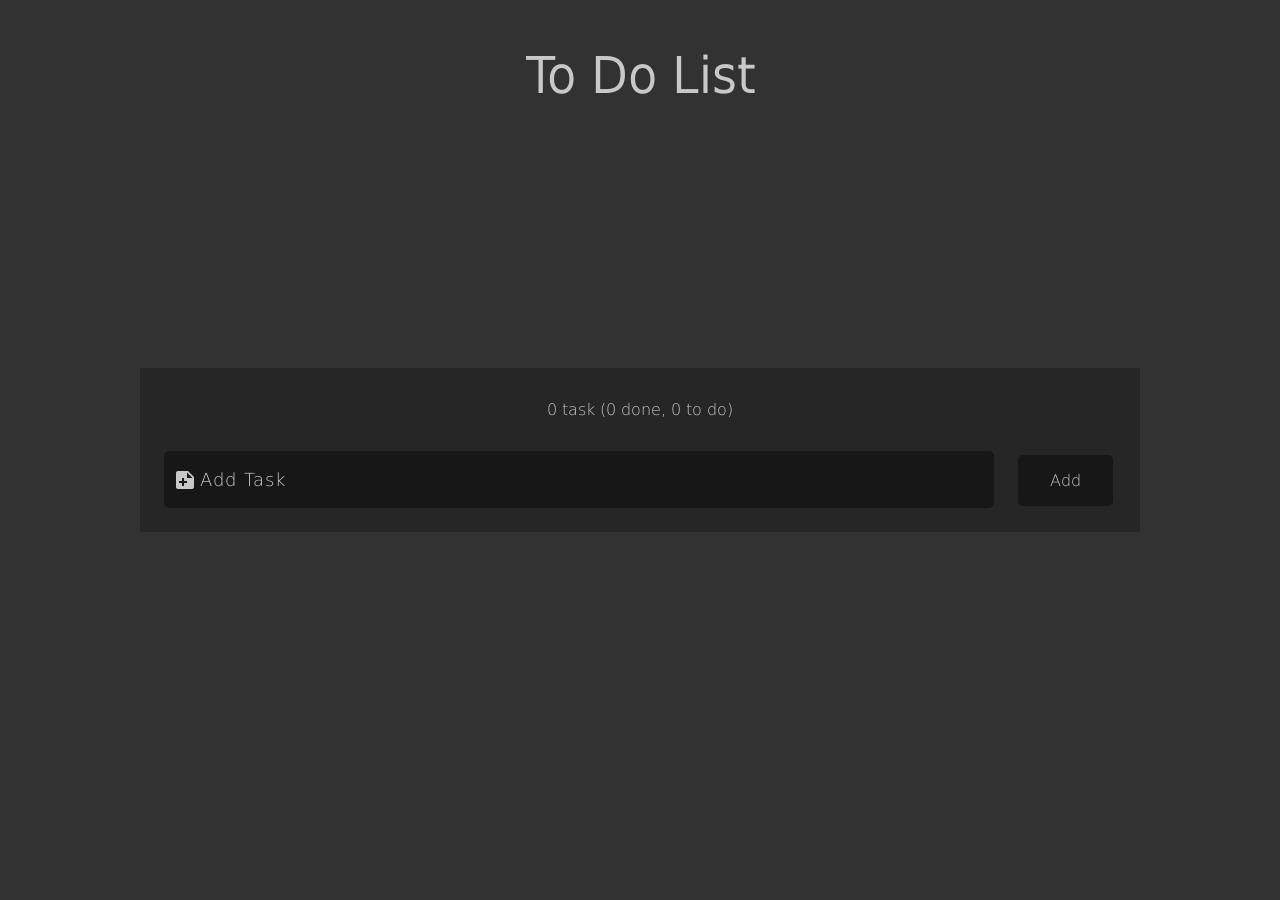
<file: index.html>
<!DOCTYPE html>
<html lang="en" dir="ltr">
  <head>
    <meta charset="utf-8" />
    <meta name="viewport" content="width=device-width, initial-scale=1" />
    <base href="/" />
    <title>VueJS - To Do List</title>
		<link rel="icon" type="image/png" href="/favicon.png">
    <link rel="stylesheet" type="text/css" href="/styles/main.css" />
    <script type="text/javascript" src="/scripts/vendor/vue.global.js"></script>
    <script type="module" src="/scripts/main.js"></script>
  </head>
  <body>
    <section id="app">
      <h1>{{ app.title }}</h1>
      <app-view></app-view>
    </section>
  </body>
</html>
</file>
<file: styles/main.css>
@import "/styles/vendor/materialdesignicons.min.css";
@import "/styles/fonts.css";

:root {
	--main-color: rgb(200, 200, 200);
	--main-bg: rgb(50, 50, 50);

	--frame-bg: rgba(0, 0, 0, .25);

	--assets-bg: rgba(0, 0, 0, .4);

	--color-validate: rgb(0, 150, 0);
	--color-options: rgb(175, 100, 0);
	--color-warn: rgb(150, 0, 0);
}

* {
  background: transparent;
  border: none;
  color: var(--main-color);
  font-family: "DejaVu Sans Light", sans-serif;
  margin: 0;
  padding: 0;
}

html {
  background: var(--main-bg);
}

h1 {
  font-size: 3em;
  padding: 1em;
  text-align: center;
  text-transform: capitalize;
}

aside {
  background: var(--frame-bg);
  position: absolute;
  left: 50%;
  top: 50%;
  transform: translate(-50%, -50%);
  width: 35em;
}

aside p {
  display: block;
  padding: 2em 0 1em 0;
  text-align: center;
}

form > .inputBox {
  display: inline-block;
  margin: 1em 1.5em 1.5em 1.5em;
	position: relative;
	width: 70%;
}

input,
textarea,
button {
  background: var(--assets-bg);
  border-radius: 5px;
  box-sizing: border-box;
  padding: 1em;
  font-size: 1em;
  outline: none;
}
textarea {
  height: 5em;
  margin-bottom: 0;
  resize: none;
}

input[type="text"] {
	width: 100%;
}

input[type="submit"],
button {
  cursor: pointer;
  padding: 1em;
  text-transform: capitalize;
  transition: .2s background;
}
input[type="submit"] {
  padding: 1em 2em;
}
input[type="submit"]:hover {
  background: var(--color-validate);
}

form > .inputBox > label,
form > .inputBox > span {
  left: 0;
  pointer-events: none;
  position: absolute;
  top: 0;
  transition: .3s all;
  text-transform: capitalize;
}

form > .inputBox > label,
form > .inputBox > span,
form > .inputBox > input,
form > .inputBox > textarea {
  font-size: 18px;
  letter-spacing: 1px;
  padding: 1em 1em 1em 2em;
  transition: .3s all;
}
form > .inputBox > span {
  padding: .95em .5em;
}

form > .inputBox > input:focus ~ label,
form > .inputBox > input:valid ~ label,
form > .inputBox > textarea:focus ~ label,
form > .inputBox > textarea:valid ~ label {
  font-weight: bold;
  font-size: 12px;
  left: -20px;
  top: -10px;
}

form > .inputBox > input:focus,
form > .inputBox > textarea:focus {
  border-color: rgb(255, 0, 0);
}

.container {
	position: absolute;
	top: .75em;
}
.container.left {
	left: .75em;
}
.container.right {
	right: .75em;
}

.container > button {
	margin: .25em;
}

.options, .undo, .edit, .warn {
  padding: .25em;
}
.edit, .warn {
	display: none;
	position: relative;
	z-index: 1;
}
.warn:hover {
  background: var(--color-warn);
}
.undo:hover, .edit:hover {
  background: var(--color-options);
}
.options:hover {
	background: var(--color-validate);
}

ul > li:hover .undo,
ul > li:hover .edit,
ul > li:hover .warn {
	display: inline;
}

ul {
  display: block;
	max-height: 15em;
	overflow: auto;
}

ul > li {
  background: rgba(255, 255, 255, .1);
  display: block;
	height: 2.8em;
  margin-top: 3px;
  position: relative;
  text-align: right;
}

ul > li > input[type="checkbox"] {
	cursor: pointer;
	position: absolute;
	left: .75em;
	top: 50%;
	transform: translateY(-50%);
	width: auto !important;
	z-index: 1;
}

ul > li > label {
	left: 0;
	padding-left: 2.25em;
  position: absolute;
  right: 1em;
  text-align: left;
  top: 50%;
  transform: translateY(-50%);
  word-break: break-all;
}
ul > li:hover > label {
	padding-right: 1.75em;
}

ul > li > label > .infoHolder {
  color: rgb(130, 130, 130);
  display: none;
  font-size: .7em;
}
ul > li:hover > label > .infoHolder {
  display: block;
}

ul > li.checked {
	background: rgba(255, 255, 255, .05);
}

ul > li.checked > label > .content {
	color: rgb(255, 255, 255, .3);
	text-decoration: line-through;
}

ul > li > button {
  margin: .25em;
}

@media(min-width: 1080px) {
	aside {
    width: 1000px;
  }

	.inputBox {
    width: 83% !important;
  }
}

@media(max-width: 720px) {
	aside {
		width: 90%;
	}

	form .inputBox {
		display: block;
		width: auto;
	}

	.options, .undo, .edit, .warn {
		padding: .5em;
	}

	.container {
		position: absolute;
		top: .6em;
	}
	.container.left {
		left: .6em;
	}
	.container.right {
		right: .6em;
	}

	input {
		width: 100%;
	}

	ul > li {
		height: 3.3em;
	}
}

/**
 * END
 */
</file>
